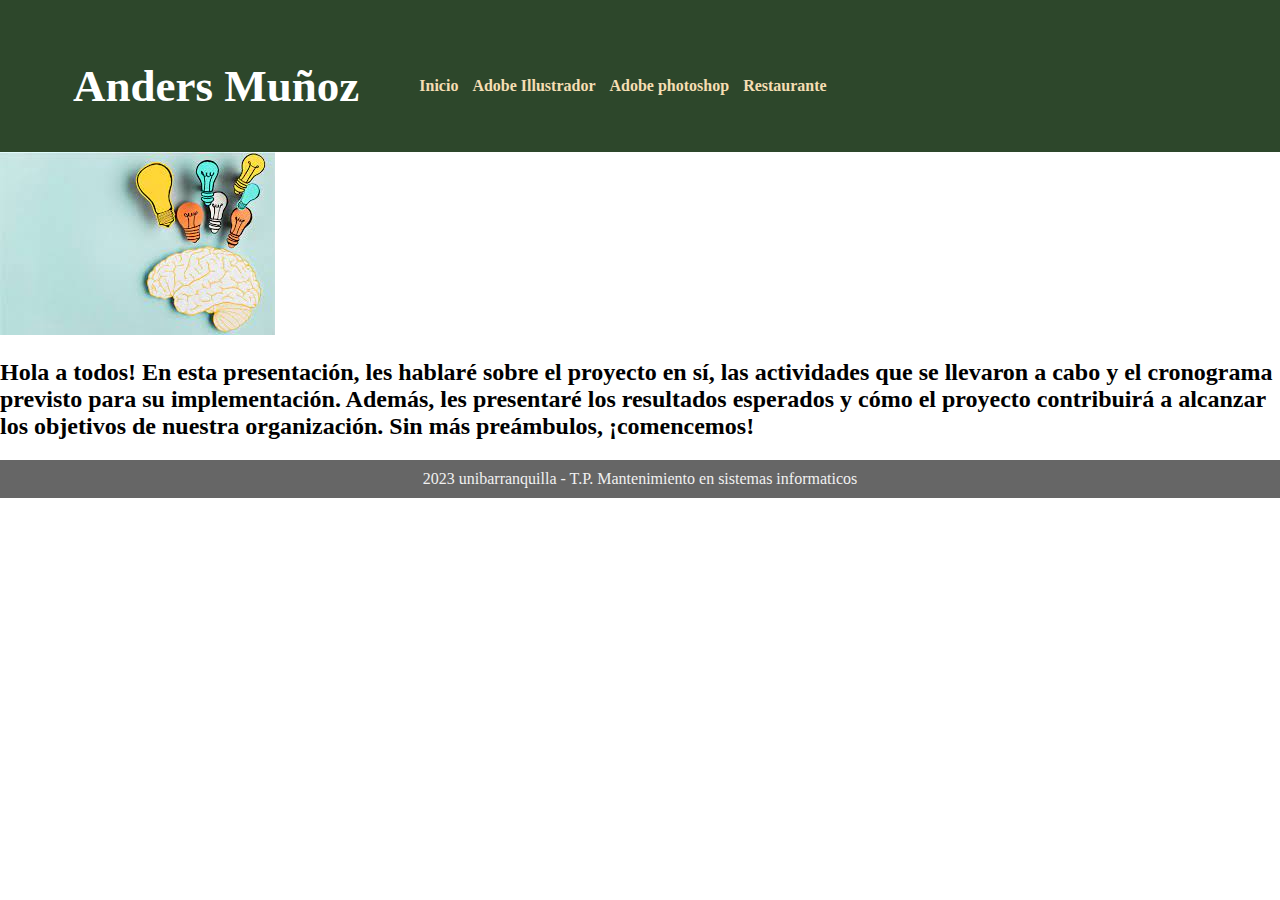
<file: index.html>
<!DOCTYPE html>
<html lang="e">
<head>
    <meta charset="UTF-8">
    <meta http-equiv="X-UA-Compatible" content="IE=edge">
    <meta name="viewport" content="width=device-width, initial-scale=1.0">
    <title>Pagina final</title>
    <link rel="stylesheet" href="estilo.css">
</head>
<body>

    <header>
        <nav>
            <center><h1>Anders Muñoz</h1></center>
            
            <ul><li>
                <a href="index.html">Inicio</a>
                <a href="AI.html">Adobe Illustrador</a>
                <a href="AP.html">Adobe photoshop</a>
                <a href="https://anders121122.github.io/">Restaurante</a>
            </li></ul>
        </nav>
    </header>
<img src="img/descarga.jpg" alt="">
<h2>Hola a todos!
    En esta presentación, les hablaré sobre el proyecto en sí, las actividades que se llevaron a cabo y el cronograma previsto para su implementación. Además, les presentaré los resultados esperados y cómo el proyecto contribuirá a alcanzar los objetivos de nuestra organización.
    
    Sin más preámbulos, ¡comencemos!</h2>

    <footer>2023 unibarranquilla - T.P. Mantenimiento en sistemas informaticos</footer>


</html>
</file>
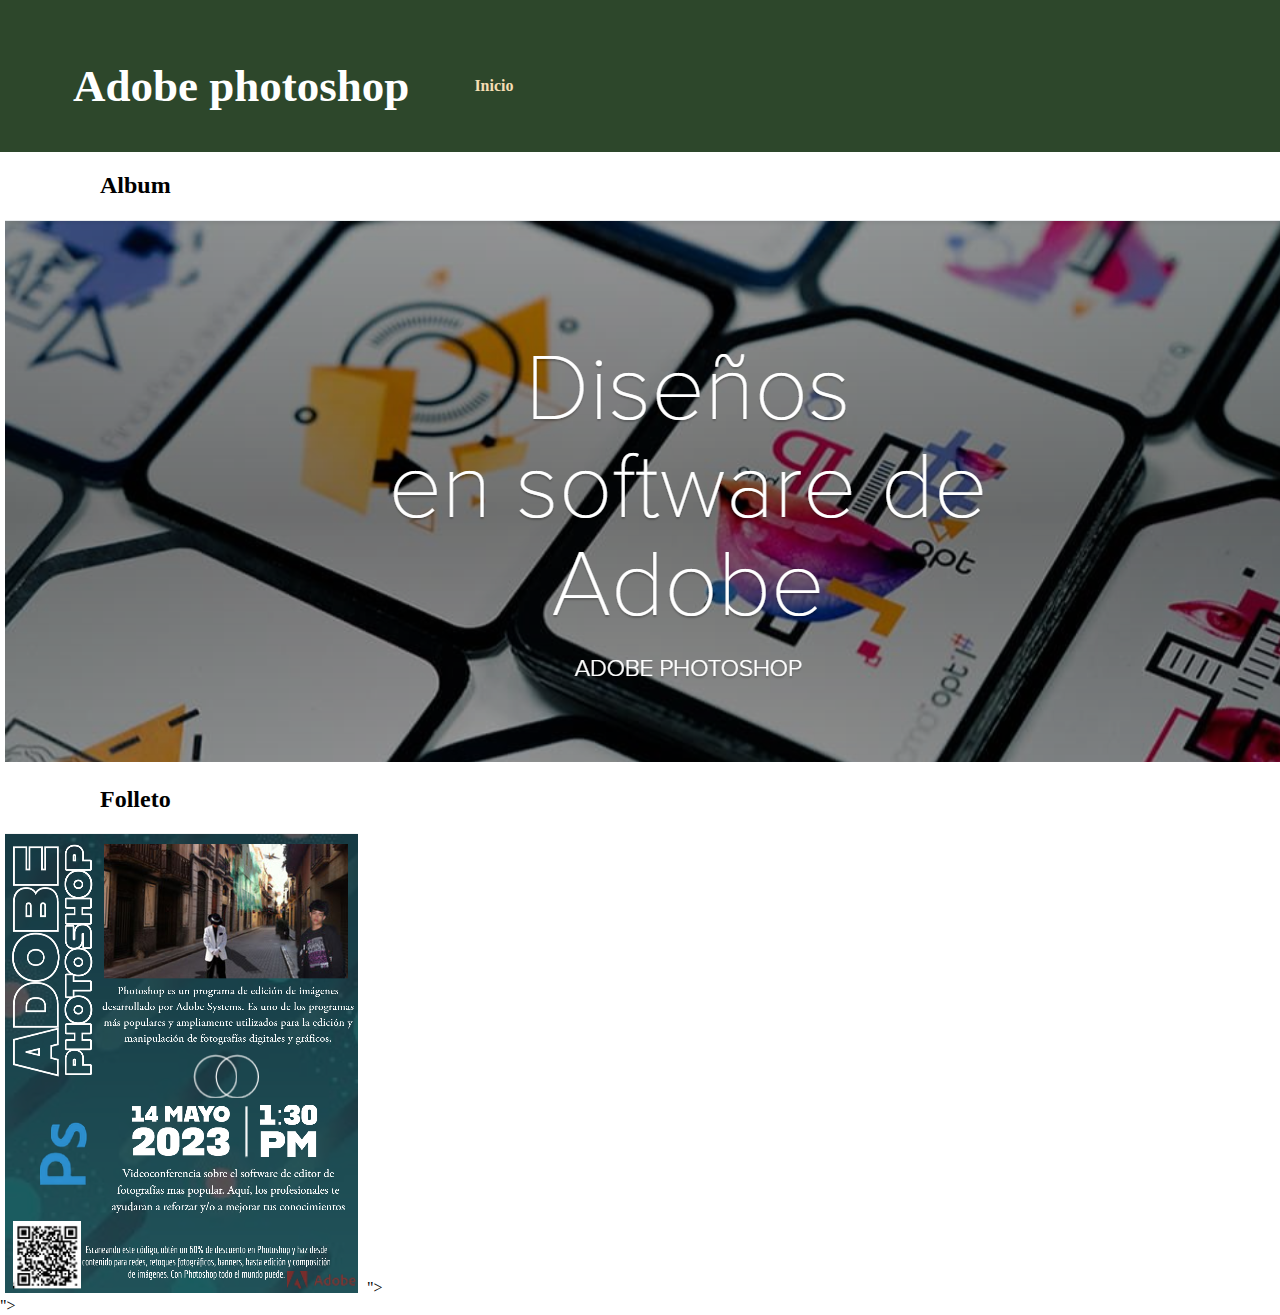
<file: AP.html>
<!DOCTYPE html>
<html lang="en">
<head>
    <meta charset="UTF-8">
    <meta http-equiv="X-UA-Compatible" content="IE=edge">
    <meta name="viewport" content="width=device-width, initial-scale=1.0">
    <title>Document</title>
    <link rel="stylesheet" href="Ai.css">
</head>
<body>
    
    <header>
        <nav>
            <center><h1>Adobe photoshop</h1></center>
            
            <ul><li>
                <a href="index.html">Inicio</a>
            </li></ul>
        </nav>
    </header>
    <div Cuadros>
        <h2>Album</h2>
    <a href="https://express.adobe.com/page/Qsgut34EPhZPp/"> <img src="img/Captura de pantalla 2023-04-29 083436.png" alt=""></a>
    
    </a>

    <h2>Folleto</h2>
    <a href="https://express.adobe.com/page/egW0SMzvzn1o0/"> <img src="img/pho.png" alt=""></a>
    
    "></a>
    </div>
    
    "></a>



</body>
</html>
</file>
<file: estilo.css>
body{
    font-family: sans-serif
    m0
}
body{
    margin: 0;
}
a{
    text-decoration: none;
    color:black
}

header{
    display: flex;
    min-height: 70px;
    justify-content: space-between;
    background-color: rgb(45, 71, 43);
    align-items: center;
    padding: 10px;

}
.logo{
    display: flex;
    align-items: center;

}
.logo img{
    height: 50px;
    margin-right: 10px3;
}
nav a{
    font-weight: 600;
    padding-right: 10px;
}

nava:hover{
    color: white;
}

@media (max-width:700px){
    header{
        flex-direction: column;
    }
    nav{
        padding: 10px;
    }
}

nav{
    display: flex;
    align-items: center;
    justify-content: space-between;
    padding-top: 20px;
    padding-left: 5%;
    padding-right: 5%;
    font-weight: bold;
}
h1{
    color: white;
    font-size: 45px;

}
ul li{
    display: inline-block;
    padding: 0px 20px;

}

a{
    color: wheat;
    text-decoration: none;
}

a:hover{
    color: aqua;

}

footer
{
    background-color: #666;
    text-align: center;
    padding: 10px 15px;
    color: #f1f1f1;
}
</file>
<file: Ai.css>
body{
    font-family: sans-serif
    m0
}
body{
    margin: 0;
}
a{
    text-decoration: none;
    color:black
}

header{
    display: flex;
    min-height: 70px;
    justify-content: space-between;
    background-color: rgb(45, 71, 43);
    align-items: center;
    padding: 10px;

}
.logo{
    display: flex;
    align-items: center;

}
.logo img{
    height: 50px;
    margin-right: 10px3;
}
nav a{
    font-weight: 600;
    padding-right: 10px;
}

nava:hover{
    color: white;
}

@media (max-width:700px){
    header{
        flex-direction: column;
    }
    nav{
        padding: 10px;
    }
}

nav{
    display: flex;
    align-items: center;
    justify-content: space-between;
    padding-top: 20px;
    padding-left: 5%;
    padding-right: 5%;
    font-weight: bold;
}
h1{
    color: white;
    font-size: 45px;

}
ul li{
    display: inline-block;
    padding: 0px 20px;

}

a{
    color: wheat;
    text-decoration: none;
}

a:hover{
    color: aqua;

}
h2{
    margin: 20px 100px;
}

a{
    margin: 5px;
}
</file>
